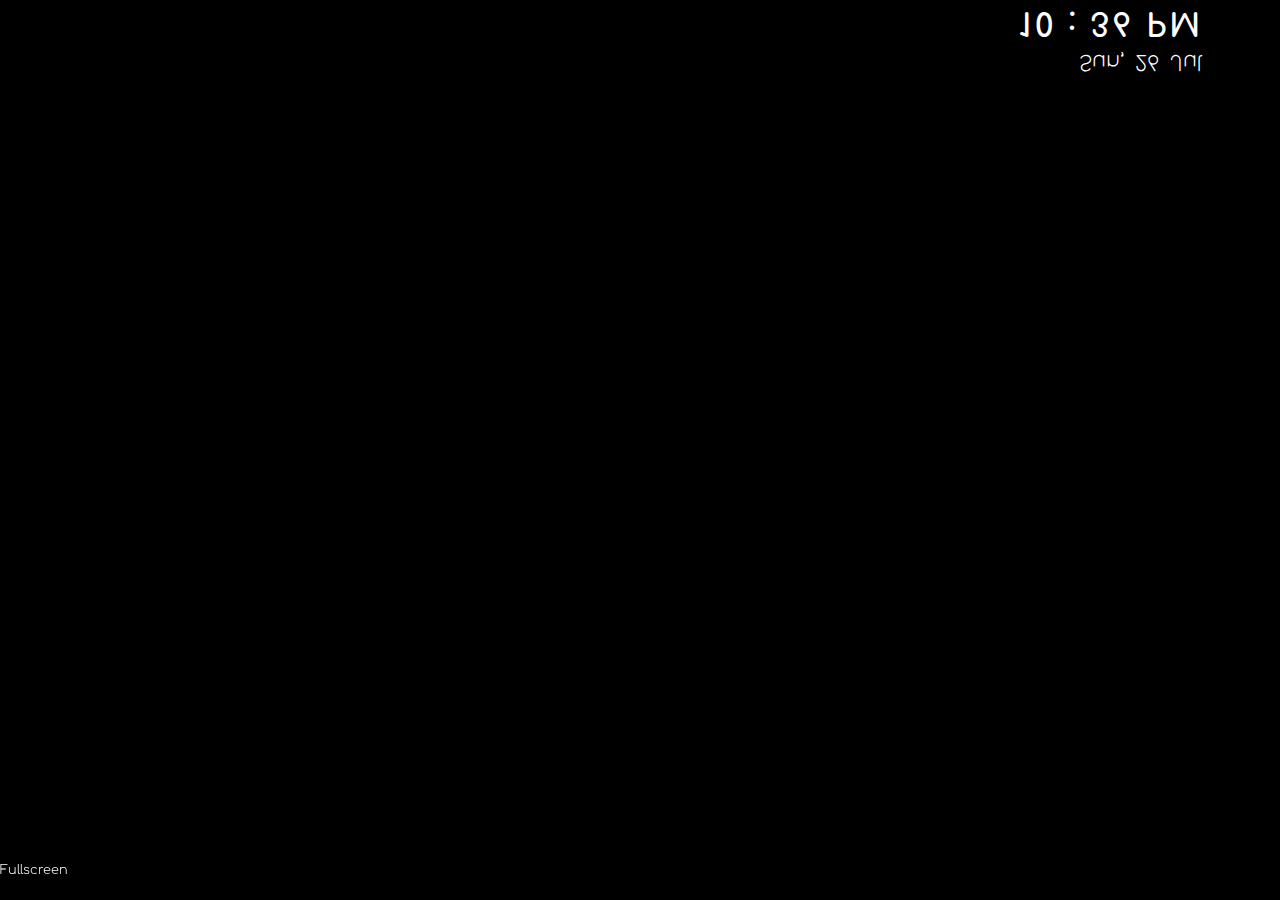
<file: index.html>
<!doctype html>
<html lang="en">
<head>
  <meta charset="utf-8">
  <title>Magic Mirror</title>

    <link href="https://fonts.googleapis.com/css?family=Comfortaa:300,400,700" rel="stylesheet">
    <link href="css/ui.css" type="text/css" rel="stylesheet">
    <script src="https://code.jquery.com/jquery-1.10.2.js"></script>
    <script src="js/annyang.min.js"></script>
    <script src="js/screenfull.js"></script>


</head>

<body>
  <div id="wrapper">
    <audio id="magic">
        <source src="sounds/Magic_Chime.mp3" type="audio/mpeg">
        Your browser does not support the audio element.
    </audio>

    <div id="generalinfo">

    <div id="time" class="hud"></div>

    <div id="date" class="hud"></div>

    <div id="weather" class="hud"></div>


</div>

    <div id="greeting" class="hud"></div>

    <div id="navigation" class="hud"></div>

    <div id="answers">
    <div id="wiki">
        <div id="wikititle" class="hud"></div>
        <div id="wikianswer" class="hud"></div>
        <div id="wikisource" class="hud"></div>
    </div>
    <div id="mirror">
        <div id="mirrorquestion" class="hud"></div>
        <div id="mirroranswer" class="hud"></div>
    </div>

</div>

    <div id="footerinfo">
    Fullscreen
</div>
</div>

    <script src="js/audio.js"></script>
    <script src="js/clear.js"></script>
    <script src="js/time.js"></script>
    <script src="js/weather.js"></script>
    <script src="js/wiki.js"></script>
    <script src="js/wolfram.js"></script>
    <script src="js/greeting.js"></script>
    <script src="js/navigation.js"></script>


    <script src="js/voice.js"></script>
    <script>
    const el = document.getElementById('wrapper');
    document.getElementById('footerinfo').addEventListener('click', () => {
if (screenfull.enabled) {
  screenfull.request();
} else {
  // Ignore or do something else
}
});
    </script>


</body>
</html>
</file>
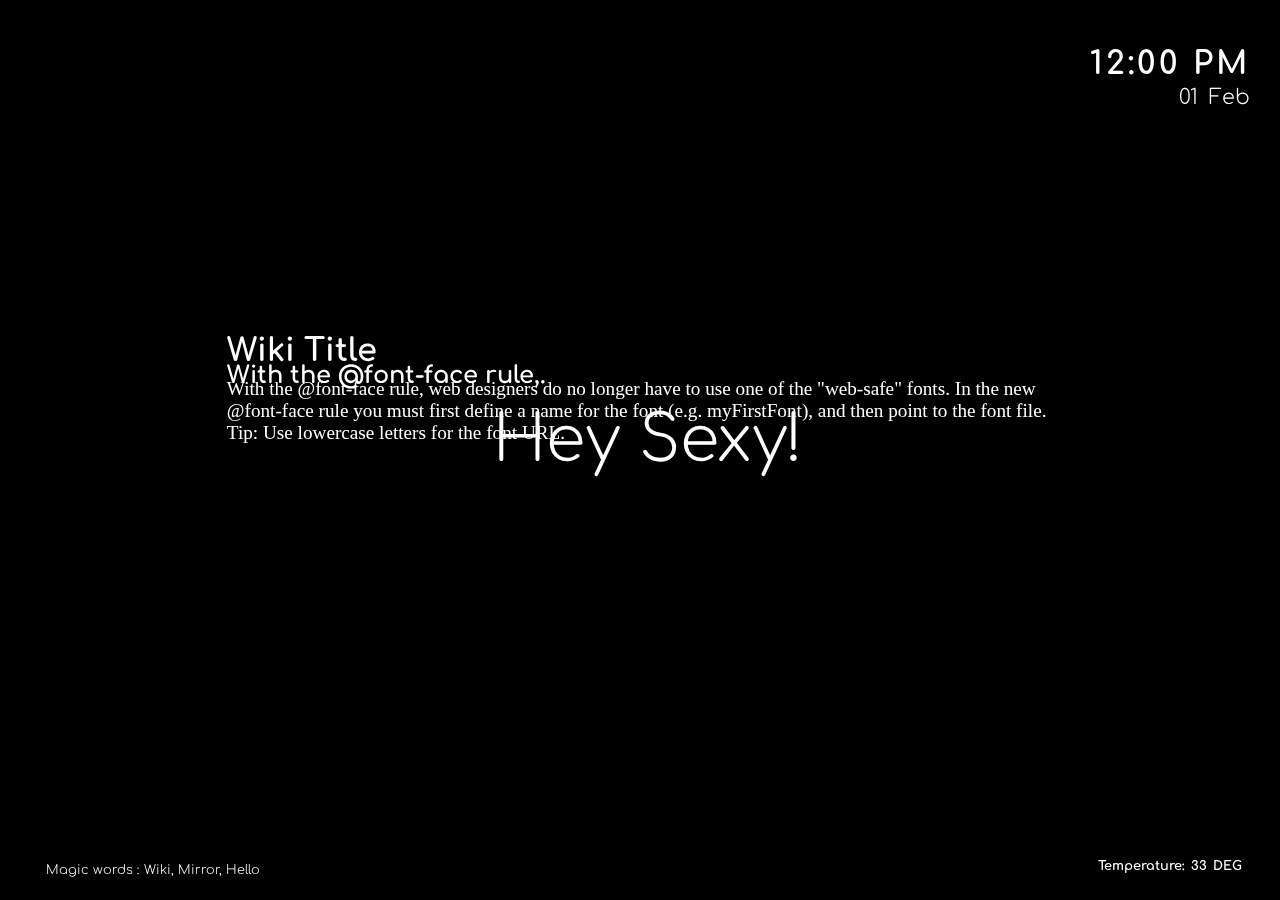
<file: ui.html>
<!doctype html>
<html lang="en">
<head>
  <meta charset="utf-8">
  <title>Magic Mirror</title>
    <link href="https://fonts.googleapis.com/css?family=Comfortaa:300,400,700" rel="stylesheet">
  <link href="css/ui.css" type="text/css" rel="stylesheet">

</head>
<body>
<div id="generalinfo">
    
    <div id="time">12:00 PM</div>
    
    <div id="date">01 Feb</div>
    
    <div id="weather">Temperature: 33 DEG</div>
    
</div>
    
<div id="greeting">
        
    Hey Sexy!
    
    </div>    
    
<div id="answers">
    <div id="wiki">
        <div id="wikititle">Wiki Title</div>
        <div id="wikianswer">With the @font-face rule, web designers do no longer have to use one of the "web-safe" fonts. In the new @font-face rule you must first define a name for the font (e.g. myFirstFont), and then point to the font file. Tip: Use lowercase letters for the font URL.</div>
    </div>
    <div id="mirror">
        <div id="mirroranswer">With the @font-face rule,.</div>
    </div>
    
</div>
    
<div id="footerinfo">
    Magic words : Wiki, Mirror, Hello
</div>
    
 
</body>
</html>
</file>
<file: css/ui.css>
body{
    background-color: black;
    color: white;
    padding: 3%;
}

/*HUD
body {

        /-moz-transform: scaleY(-1);
        -o-transform: scaleY(-1);
        -webkit-transform: scaleY(-1);
        transform: scaleY(-1);
      }


/*
#generalinfo{
    font-family: 'Source-serif';
    font-weight: 400;

}


#answers{
    font-family: 'Comfortaa';
    font-weight: 400;

}
*/

/*HUD*/
.hud{
  /-moz-transform: scaleY(-1);
  -o-transform: scaleY(-1);
  -webkit-transform: scaleY(-1);
  transform: scaleY(-1);
}

#wrapper{
  background-color: black;
  position: fixed;
  top: 0px;
  left: 0px;
  width: 9000px;
  height: 9000px;
}

/*general info*/

#generalinfo{
    position: fixed;
    font-family: 'Comfortaa';
    text-align: right;
    width: 94%;


}

#time{
    font-size: 2em;
    padding-bottom: 5px;
    font-weight: 700;
    letter-spacing: 3px;

}

#date{
    font-size: 1.3em;
    padding-bottom: 10px;
    font-weight: 100;
    word-spacing: 5px;
}

#weather{
    font-size: 0.8em;
    //padding-right: 3%;
    font-weight: 700;
    word-spacing: 2px;
    position: fixed;
    width: 94%;
    right: 3%;
    bottom: 3%
}

/*answers - wiki*/

#wiki{
    position: fixed;
    top: 37%;
    text-align: left;
    width: 94%;

}

#wikititle{
    font-family: 'Comfortaa';
    font-weight: 700;
    font-size: 2em;
    padding-bottom: 10px;
    padding-left: 15%;
    padding-right: 15%;
}

#wikianswer{
    font-family: 'Source-serif';
    font-weight: 100;
    font-size: 1.2em;
    padding-bottom: 10px;
    padding-left: 15%;
    padding-right: 15%;
}

#wikisource{
    font-family: 'Source-serif';
    font-weight: 100;
    font-size: 0.8em;
    padding-left: 15%;
    padding-right: 15%;
    opacity: 0.6;

}


/*answers - mirror*/

#mirror{
    position: fixed;
    top: 40%;
    width: 94%;
}

#mirrorquestion{
    font-family: 'Comfortaa';
    font-weight: 100;
    text-align: left;
    font-size: 0.8em;
    padding-bottom: 30px;
    padding-left: 15%;
    padding-right: 15%;
    line-height: 1.3em;

}

#mirroranswer{
    font-family: 'Comfortaa';
    font-weight: 700;
    text-align: left;
    font-size: 1.5em;
    padding-left: 15%;
    padding-right: 15%;
    line-height: 1.3em;

}


/*greeting*/

#greeting{
    position: fixed;
    top: 45%;
    width: 94%;
    font-family: 'Comfortaa';
    font-weight: 100;
    text-align: center;
    font-size: 4em;

}

/*navigate*/

.navigate_gif{
  position: fixed;
  width: 60%;
  top: 40px;
  left: 5%;
}

#navigation{
position: fixed;
bottom: 10%;
width: 94%;
}

/*footer*/

#footerinfo{
    position: fixed;
    bottom: 2.6%;
    width: 94%;
    font-family: 'Comfortaa';
    font-weight: 100;
    font-size: 0.8em;
}
</file>
